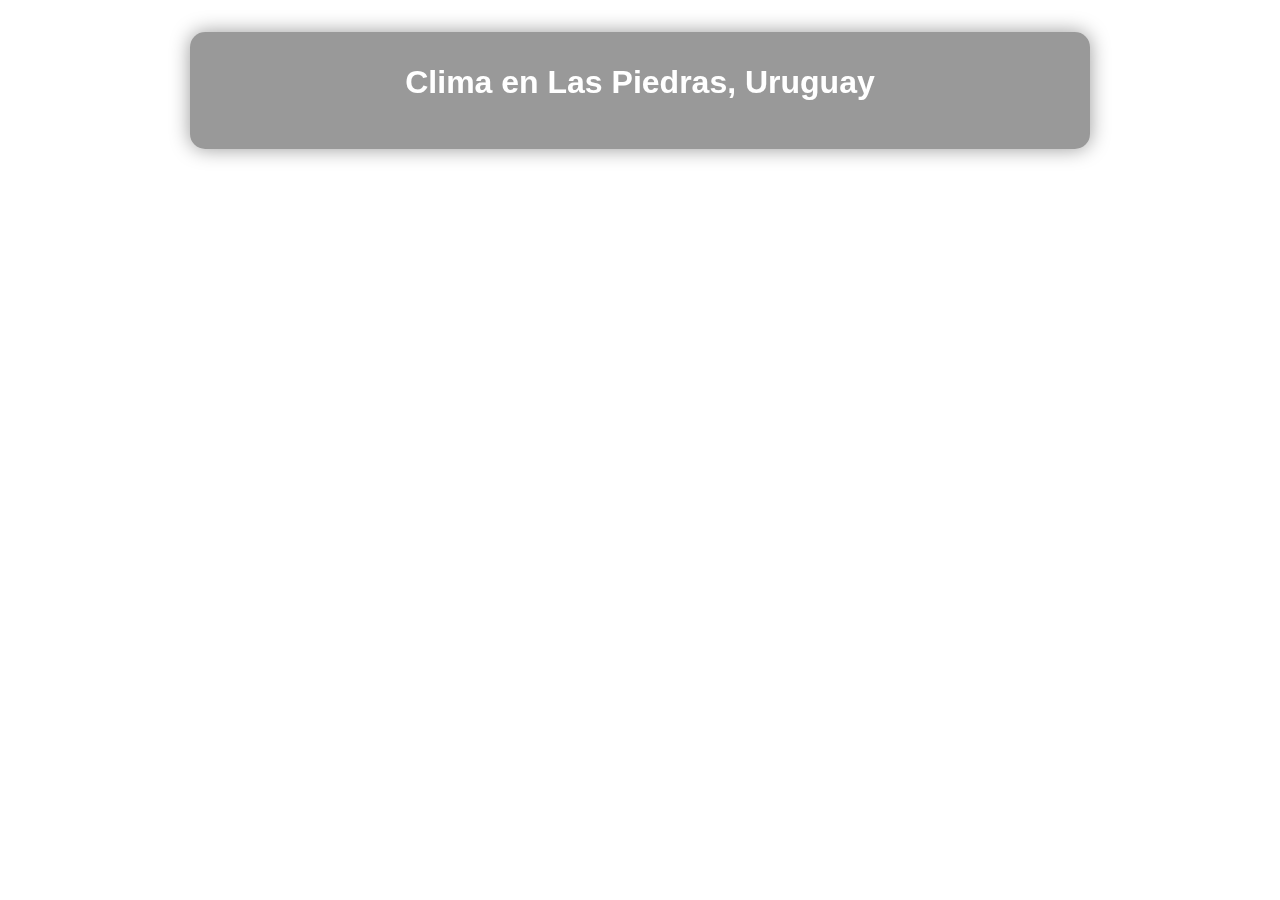
<file: index.html>
<!DOCTYPE html>
<html lang="es">
<head>
    <meta charset="UTF-8">
    <meta name="viewport" content="width=device-width, initial-scale=1.0">
    <title>Clima Las Piedras</title>
    <link rel="stylesheet" href="style.css">
</head>
<body>
    <div class="container">
        <h1>Clima en Las Piedras, Uruguay</h1>
        <div id="current-weather"></div>
        <div id="astro"></div>
        <div id="hourly"></div>
        <div id="forecast"></div>
        <div id="forecastModal" class="modal hidden">
            <div class="modal-content">
              <span class="close">&times;</span>
              <div id="modalDetails"></div>
              <div class="modal-nav">
                <button id="prevDay">← Anterior</button>
                <button id="nextDay">Siguiente →</button>
              </div>
            </div>
          </div>
          
    </div>
    <script src="script.js"></script>
</body>
</html>
</file>
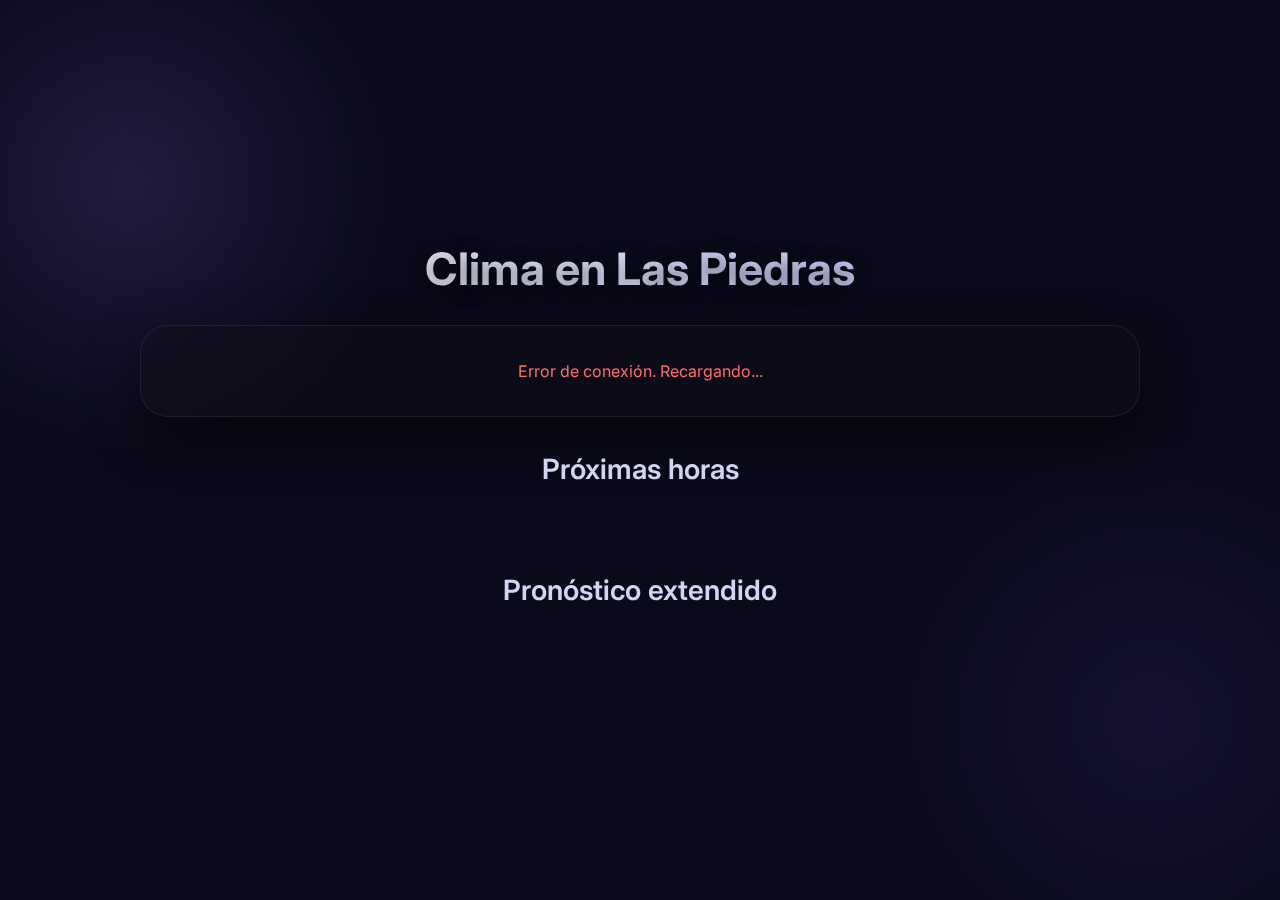
<file: clima.html>
<!DOCTYPE html>
<html lang="es">
<head>
    <meta charset="UTF-8">
    <meta name="viewport" content="width=device-width, initial-scale=1.0">
    <title>Clima • Las Piedras, Uruguay</title>
    <link rel="preconnect" href="https://fonts.googleapis.com">
    <link rel="preconnect" href="https://fonts.gstatic.com" crossorigin>
    <link href="https://fonts.googleapis.com/css2?family=Inter:wght@300;400;500;600;700&display=swap" rel="stylesheet">
    <style>
        :root {
            --glass: rgba(15, 15, 25, 0.45);
            --glass-border: rgba(255, 255, 255, 0.08);
            --text: #e0e0ff;
            --text-light: rgba(220, 220, 255, 0.8);
            --accent: #9d7eff;
            --bg-dark: #0a0a1a;
        }

        * { margin: 0; padding: 0; box-sizing: border-box; }
        body {
            font-family: 'Inter', sans-serif;
            color: var(--text);
            min-height: 100vh;
            background: var(--bg-dark);
            background-image: 
                radial-gradient(circle at 10% 20%, rgba(157, 126, 255, 0.15) 0%, transparent 20%),
                radial-gradient(circle at 90% 80%, rgba(100, 80, 200, 0.12) 0%, transparent 20%);
            display: flex;
            align-items: center;
            justify-content: center;
            padding: 1.5rem;
        }

        /* Fondos más oscuros y elegantes por clima */
        body.sunny { background: linear-gradient(135deg, #1a1a2e, #16213e, #0f3460); }
        body.partly-cloudy { background: linear-gradient(135deg, #16213e, #1e1e3f, #2a1b3d); }
        body.cloudy { background: linear-gradient(135deg, #0f0f1a, #1a1a2e, #16213e); }
        body.rainy { background: linear-gradient(135deg, #0b0b1a, #121828, #1e1e2e); }
        body.stormy { background: linear-gradient(135deg, #0a0a15, #141428, #1c1c2e); }
        body.snowy { background: linear-gradient(135deg, #1e1e2f, #2a2a40, #3a3a55); }
        body.night { background: linear-gradient(135deg, #0a0a1a, #0f0f2b, #1a1a3a); }

        .container { width: 100%; max-width: 1000px; z-index: 2; }
        header h1 {
            font-size: 2.8rem;
            font-weight: 700;
            text-align: center;
            margin-bottom: 1.8rem;
            text-shadow: 0 4px 20px rgba(0,0,0,0.6);
            background: linear-gradient(135deg, #ffffff, #c0c0ff);
            -webkit-background-clip: text;
            -webkit-text-fill-color: transparent;
        }

        .current-card {
            background: var(--glass);
            backdrop-filter: blur(16px);
            -webkit-backdrop-filter: blur(16px);
            border-radius: 28px;
            border: 1px solid var(--glass-border);
            padding: 2.2rem;
            text-align: center;
            box-shadow: 0 20px 50px rgba(0,0,0,0.5);
            margin-bottom: 2rem;
        }

        .current-card .temp {
            font-size: 6rem;
            font-weight: 700;
            background: linear-gradient(135deg, #e0e0ff, #ffffff);
            -webkit-background-clip: text;
            -webkit-text-fill-color: transparent;
        }

        .current-card .condition {
            font-size: 1.7rem;
            margin: 0.6rem 0 1.2rem;
            opacity: 0.95;
            font-weight: 500;
        }

        .current-card .location {
            font-size: 1.2rem;
            opacity: 0.8;
        }

        .details-grid {
            display: grid;
            grid-template-columns: repeat(auto-fit, minmax(170px, 1fr));
            gap: 1rem;
            margin-top: 1.8rem;
        }

        .detail-item {
            background: rgba(255,255,255,0.05);
            padding: 1.1rem;
            border-radius: 18px;
            border: 1px solid rgba(255,255,255,0.06);
            backdrop-filter: blur(8px);
        }

        .detail-item strong {
            display: block;
            font-size: 0.88rem;
            opacity: 0.75;
            margin-bottom: 0.4rem;
            font-weight: 500;
        }

        h2 {
            font-size: 1.75rem;
            margin: 2.2rem 0 1.2rem;
            text-align: center;
            font-weight: 600;
            opacity: 0.95;
        }

        /* Próximas horas - más compacto y oscuro */
        .hourly-scroll {
            display: flex;
            gap: 1.1rem;
            overflow-x: auto;
            padding: 1rem 0;
            scrollbar-width: none;
        }
        .hourly-scroll::-webkit-scrollbar { display: none; }

        .hour-card {
            background: rgba(30, 30, 60, 0.5);
            border: 1px solid rgba(157, 126, 255, 0.15);
            border-radius: 22px;
            padding: 1.2rem 1rem;
            min-width: 105px;
            text-align: center;
            backdrop-filter: blur(10px);
            transition: all 0.35s ease;
            box-shadow: 0 8px 25px rgba(0,0,0,0.3);
        }

        .hour-card:hover {
            transform: translateY(-10px);
            background: rgba(157, 126, 255, 0.12);
            border-color: var(--accent);
        }

        .hour-card .time {
            font-weight: 600;
            font-size: 1.1rem;
            margin-bottom: 0.5rem;
        }

        .hour-card .icon {
            font-size: 2.2rem;
            margin: 0.4rem 0;
        }

        .hour-card .temp {
            font-size: 1.4rem;
            font-weight: 700;
        }

        /* Pronóstico extendido */
        .forecast-grid {
            display: grid;
            grid-template-columns: repeat(auto-fit, minmax(240px, 1fr));
            gap: 1.4rem;
            margin-top: 1rem;
        }

        .day-card {
            background: rgba(25, 25, 50, 0.5);
            border: 1px solid rgba(157, 126, 255, 0.15);
            border-radius: 26px;
            padding: 1.6rem;
            text-align: center;
            cursor: pointer;
            transition: all 0.4s ease;
            backdrop-filter: blur(12px);
            box-shadow: 0 12px 30px rgba(0,0,0,0.4);
        }

        .day-card:hover {
            transform: translateY(-14px) scale(1.03);
            background: rgba(157, 126, 255, 0.12);
            border-color: var(--accent);
        }

        .day-card h3 {
            font-size: 1.28rem;
            margin-bottom: 0.8rem;
            font-weight: 600;
        }

        .day-card .icon {
            font-size: 3.2rem;
            margin: 0.6rem 0;
        }

        /* Modal más oscuro y premium */
        .modal {
            position: fixed;
            inset: 0;
            background: rgba(0,0,0,0.88);
            backdrop-filter: blur(14px);
            display: flex;
            align-items: center;
            justify-content: center;
            z-index: 1000;
            opacity: 0;
            pointer-events: none;
            transition: opacity 0.4s ease;
        }

        .modal.show { opacity: 1; pointer-events: auto; }

        .modal-content {
            background: rgba(20, 20, 40, 0.7);
            border: 1px solid rgba(157, 126, 255, 0.2);
            border-radius: 32px;
            padding: 2.8rem;
            max-width: 580px;
            width: 92%;
            max-height: 92vh;
            overflow-y: auto;
            box-shadow: 0 40px 100px rgba(0,0,0,0.7);
            backdrop-filter: blur(20px);
            position: relative;
        }

        .close {
            position: absolute;
            top: 1.6rem;
            right: 2.2rem;
            font-size: 2.2rem;
            cursor: pointer;
            background: rgba(255,255,255,0.1);
            width: 52px;
            height: 52px;
            border-radius: 50%;
            display: flex;
            align-items: center;
            justify-content: center;
            transition: all 0.3s ease;
        }

        .close:hover {
            background: #ff4444;
            transform: rotate(90deg) scale(1.1);
        }

        .modal-nav button {
            background: linear-gradient(135deg, var(--accent), #7b68ee);
            border: none;
            color: white;
            padding: 0.9rem 2rem;
            border-radius: 50px;
            font-weight: 600;
            cursor: pointer;
            box-shadow: 0 10px 30px rgba(157, 126, 255, 0.3);
            transition: all 0.3s ease;
        }

        .modal-nav button:hover {
            transform: translateY(-5px);
            box-shadow: 0 18px 40px rgba(157, 126, 255, 0.5);
        }

        .modal-hours {
            display: grid;
            grid-template-columns: repeat(auto-fit, minmax(100px, 1fr));
            gap: 0.9rem;
            margin-top: 1.5rem;
            max-height: 340px;
            overflow-y: auto;
            padding-right: 0.4rem;
        }

        .modal-hour {
            background: rgba(157, 126, 255, 0.1);
            border: 1px solid rgba(157, 126, 255, 0.15);
            border-radius: 18px;
            padding: 1rem;
            text-align: center;
            font-size: 0.92rem;
        }

        .last-update {
            text-align: center;
            margin-top: 2rem;
            font-size: 0.88rem;
            opacity: 0.65;
        }
    </style>
</head>
<body>
    <div class="container">
        <header>
            <h1>Clima en Las Piedras</h1>
        </header>

        <div id="current-weather" class="current-card"></div>

        <section>
            <h2>Próximas horas</h2>
            <div id="hourly" class="hourly-scroll"></div>
        </section>

        <section>
            <h2>Pronóstico extendido</h2>
            <div id="forecast" class="forecast-grid"></div>
        </section>

        <div class="last-update" id="last-update"></div>
    </div>

    <!-- Modal -->
    <div id="modal" class="modal">
        <div class="modal-content">
            <span class="close">&times;</span>
            <div id="modal-body"></div>
            <div class="modal-nav" style="display:flex;justify-content:space-between;margin-top:2rem;">
                <button id="prev">← Anterior</button>
                <button id="next">Siguiente →</button>
            </div>
        </div>
    </div>

    <script>
        const LAT = -34.72;
        const LON = -56.22;
        let forecastData = [];
        let currentIndex = 0;

        const weatherMap = {
            0: 'sunny', 1: 'partly-cloudy', 2: 'partly-cloudy', 3: 'cloudy',
            45: 'cloudy', 48: 'cloudy', 51: 'rainy', 53: 'rainy', 55: 'rainy',
            61: 'rainy', 63: 'rainy', 65: 'rainy', 71: 'snowy', 73: 'snowy',
            80: 'rainy', 95: 'stormy', 96: 'stormy', 99: 'stormy'
        };

        function getIcon(code) {
            const icons = {
                0: '☀️', 1: '🌤️', 2: '⛅', 3: '☁️',
                45: '🌫', 51: '🌦', 53: '🌧', 55: '🌧',
                61: '🌧', 63: '🌧', 65: '⛈', 71: '🌨', 73: '🌨',
                80: '🌦', 95: '⛈', 96: '⛈', 99: '⛈'
            };
            return icons[code] || '🌤️';
        }

        function getCondition(code) {
            const conditions = {
                0: 'Cielo despejado', 1: 'Mayormente despejado', 2: 'Parcialmente nublado', 3: 'Nublado',
                45: 'Niebla', 51: 'Llovizna', 53: 'Llovizna', 55: 'Llovizna intensa',
                61: 'Lluvia ligera', 63: 'Lluvia', 65: 'Lluvia fuerte', 71: 'Nieve ligera',
                73: 'Nieve', 80: 'Chubascos', 95: 'Tormenta', 96: 'Tormenta con granizo'
            };
            return conditions[code] || 'Clima variable';
        }

        async function loadWeather() {
            try {
                const url = `https://api.open-meteo.com/v1/forecast?latitude=${LAT}&longitude=${LON}&current=temperature_2m,relative_humidity_2m,apparent_temperature,weather_code,cloud_cover,wind_speed_10m&hourly=temperature_2m,weather_code,precipitation_probability&daily=temperature_2m_max,temperature_2m_min,weather_code,precipitation_probability_max,sunrise,sunset&timezone=America/Montevideo&forecast_days=7`;
                
                const res = await fetch(url);
                const data = await res.json();

                document.body.className = '';
                const currentCode = data.current.weather_code;
                const className = weatherMap[currentCode] || 'cloudy';
                document.body.classList.add(className);

                displayCurrent(data.current);
                displayNextHours(data.hourly);
                displayForecast(data.daily);
                document.getElementById("last-update").textContent = `Actualizado: ${new Date().toLocaleTimeString("es-UY", { hour: '2-digit', minute: '2-digit' })}`;
            } catch (err) {
                document.getElementById("current-weather").innerHTML = `<p style="color:#ff6b6b;text-align:center;">Error de conexión. Recargando...</p>`;
                setTimeout(loadWeather, 5000);
            }
        }

        function displayCurrent(c) {
            const temp = Math.round(c.temperature_2m);
            const feels = Math.round(c.apparent_temperature);
            const icon = getIcon(c.weather_code);
            const condition = getCondition(c.weather_code);

            document.getElementById("current-weather").innerHTML = `
                <div class="icon" style="font-size:5rem;margin-bottom:0.5rem;">${icon}</div>
                <div class="temp">${temp}°</div>
                <div class="condition">${condition}</div>
                <div class="location">Sensación ${feels}° • Las Piedras, Uruguay</div>
                <div class="details-grid">
                    <div class="detail-item"><strong>Humedad</strong>${c.relative_humidity_2m}%</div>
                    <div class="detail-item"><strong>Viento</strong>${Math.round(c.wind_speed_10m)} km/h</div>
                    <div class="detail-item"><strong>Nubosidad</strong>${c.cloud_cover}%</div>
                </div>
            `;
        }

        function displayNextHours(hourly) {
            const now = new Date();
            const currentHour = now.getHours();
            const nextHours = [];

            for (let i = 0; i < 8; i++) {
                const hourIndex = (currentHour + i) % 24;
                const dataIndex = now.getMinutes() < 30 ? hourIndex : hourIndex + 1;
                const index = dataIndex >= hourly.time.length ? dataIndex - 24 : dataIndex;
                const timeStr = hourly.time[index];
                const hour = new Date(timeStr).getHours();
                nextHours.push({
                    hour: hour,
                    temp: Math.round(hourly.temperature_2m[index]),
                    code: hourly.weather_code[index],
                    precip: hourly.precipitation_probability?.[index] || 0
                });
            }

            document.getElementById("hourly").innerHTML = nextHours.map(h => `
                <div class="hour-card">
                    <div class="time">${h.hour}:00</div>
                    <div class="icon">${getIcon(h.code)}</div>
                    <div class="temp">${h.temp}°</div>
                    ${h.precip > 20 ? `<div style="font-size:0.8rem;margin-top:4px;opacity:0.8;">${h.precip}% 🌧</div>` : ''}
                </div>
            `).join("");
        }

        function displayForecast(daily) {
            forecastData = daily.time.map((date, i) => ({
                date,
                max: Math.round(daily.temperature_2m_max[i]),
                min: Math.round(daily.temperature_2m_min[i]),
                code: daily.weather_code[i],
                precip: daily.precipitation_probability_max[i] || 0
            }));

            document.getElementById("forecast").innerHTML = forecastData.map((d, i) => {
                const date = new Date(d.date);
                const dayName = date.toLocaleDateString("es-UY", { weekday: 'long' }).replace(/^\w/, c => c.toUpperCase());
                const dayNum = date.getDate();
                return `
                    <div class="day-card" onclick="openModal(${i})">
                        <h3>${i === 0 ? "Hoy" : `${dayName.slice(0,3)} ${dayNum}`}</h3>
                        <div class="icon">${getIcon(d.code)}</div>
                        <div style="margin:0.6rem 0;font-size:1.1rem;">${getCondition(d.code)}</div>
                        <div style="font-size:1.5rem;font-weight:700;">
                            ${d.max}°<span style="opacity:0.7;"> / ${d.min}°</span>
                        </div>
                        ${d.precip > 30 ? `<div style="margin-top:0.5rem;font-size:0.9rem;">${d.precip}% 🌧</div>` : ''}
                    </div>
                `;
            }).join("");
        }

        function openModal(i) {
            currentIndex = i;
            const day = forecastData[i];
            const date = new Date(day.date).toLocaleDateString("es-UY", { weekday: 'long', day: 'numeric', month: 'long' });
            document.getElementById("modal-body").innerHTML = `
                <h2 style="font-size:2.4rem;margin-bottom:1rem;">${date.charAt(0).toUpperCase() + date.slice(1)}</h2>
                <div style="font-size:5rem;margin:1rem 0;">${getIcon(day.code)}</div>
                <p style="font-size:1.6rem;margin:0.8rem 0;">${getCondition(day.code)}</p>
                <div style="font-size:2.8rem;font-weight:700;margin:1.2rem 0;">
                    ${day.max}° / ${day.min}°
                </div>
                <div class="details-grid">
                    <div class="detail-item"><strong>Prob. de lluvia</strong>${day.precip}%</div>
                </div>
            `;
            document.getElementById("modal").classList.add("show");
            document.body.style.overflow = "hidden";
        }

        // Cerrar modal
        document.querySelector(".close").onclick = () => {
            document.getElementById("modal").classList.remove("show");
            document.body.style.overflow = "";
        };
        document.getElementById("prev").onclick = () => { if (currentIndex > 0) openModal(currentIndex - 1); };
        document.getElementById("next").onclick = () => { if (currentIndex < forecastData.length - 1) openModal(currentIndex + 1); };
        document.addEventListener("keydown", e => { if (e.key === "Escape") document.querySelector(".close").click(); });

        // Cargar cada 15 minutos
        loadWeather();
        setInterval(loadWeather, 900000);
    </script>
</body>
</html>
</file>
<file: style.css>
/* Reset básico */
* {
    margin: 0;
    padding: 0;
    box-sizing: border-box;
}

body {
    font-family: 'Segoe UI', Tahoma, sans-serif;
    color: #fff;
    min-height: 100vh;
    display: flex;
    justify-content: center;
    align-items: flex-start;
    padding: 2rem;
    transition: background 0.5s ease-in-out;
}

.container {
    background-color: rgba(0, 0, 0, 0.4);
    border-radius: 15px;
    padding: 2rem;
    max-width: 900px;
    width: 100%;
    backdrop-filter: blur(10px);
    box-shadow: 0 0 20px rgba(0,0,0,0.4);
}

h1, h2, h3 {
    text-align: center;
    margin-bottom: 1rem;
}

.weather-card {
    background: rgba(255, 255, 255, 0.1);
    border-radius: 10px;
    padding: 1rem;
    margin: 1rem 0;
    text-align: center;
}

.weather-card img {
    width: 64px;
    height: 64px;
}

.hourly-container {
    display: flex;
    overflow-x: auto;
    gap: 10px;
    margin-top: 1rem;
    padding-bottom: 1rem;
}

.hour-block {
    background: rgba(255, 255, 255, 0.2);
    padding: 0.5rem;
    border-radius: 8px;
    min-width: 120px;
    text-align: center;
    flex-shrink: 0;
}

/* Fondos dinámicos */
body.sunny {
    background: linear-gradient(to right, #fceabb, #f8b500);
}

body.cloudy {
    background: linear-gradient(to right, #bdc3c7, #2c3e50);
}

body.rainy {
    background: linear-gradient(to right, #4e54c8, #8f94fb);
}

body.stormy {
    background: linear-gradient(to right, #232526, #414345);
}

body.snowy {
    background: linear-gradient(to right, #83a4d4, #b6fbff);
}

body.night {
    background: linear-gradient(to right, #141e30, #243b55);
}

#forecast {
    display: grid;
    grid-template-columns: repeat(auto-fit, minmax(220px, 1fr));
    gap: 1rem;
}

/* Modal fondo oscuro con blur */
.modal {
    position: fixed;
    top: 0;
    left: 0;
    width: 100%;
    height: 100%;
    background: rgba(0, 0, 0, 0.6);
    backdrop-filter: blur(6px);
    display: flex;
    justify-content: center;
    align-items: center;
    z-index: 1000;
    opacity: 0;
    pointer-events: none;
    transition: opacity 0.3s ease;
}

.modal.show {
    opacity: 1;
    pointer-events: auto;
    
}

/* Contenido modal estilo glassmorphism */
.modal-content {
    background: rgba(255, 255, 255, 0.15);
    border-radius: 20px;
    padding: 2rem 2.5rem;
    max-width: 520px;
    width: 90%;
    color: #fff;
    box-shadow: 0 8px 32px 0 rgba(31, 38, 135, 0.37);
    backdrop-filter: blur(10px);
    -webkit-backdrop-filter: blur(10px);
    border: 1px solid rgba(255, 255, 255, 0.18);
    position: relative;
    font-family: 'Segoe UI', Tahoma, Geneva, Verdana, sans-serif;
    text-align: center;
    
}

/* Títulos */
.modal-content h3 {
    margin-top: 0;
    font-weight: 700;
    font-size: 1.8rem;
    letter-spacing: 1px;
    text-transform: capitalize;
}

.modal-content h4 {
    margin: 1.5rem 0 1rem 0;
    font-weight: 600;
    font-size: 1.3rem;
}

/* Botón cerrar - estilo minimalista con hover */
.close {
    position: absolute;
    top: 15px;
    right: 20px;
    font-size: 1.8rem;
    font-weight: 700;
    color: #fff;
    cursor: pointer;
    transition: color 0.2s ease;
}

.close:hover {
    color: #ff6b6b;
}

/* Navegación modal */
.modal-nav {
    margin-top: 2rem;
    display: flex;
    justify-content: space-between;
}

.modal-nav button {
    background: linear-gradient(135deg, #6e8efb, #a777e3);
    border: none;
    padding: 0.7rem 1.6rem;
    color: white;
    font-weight: 600;
    border-radius: 40px;
    box-shadow: 0 4px 15px rgba(110, 142, 251, 0.6);
    cursor: pointer;
    transition: background 0.3s ease, transform 0.2s ease;
    user-select: none;
}

.modal-nav button:hover {
    background: linear-gradient(135deg, #557de8, #8659c6);
    transform: scale(1.05);
}

.modal-nav button:active {
    transform: scale(0.95);
}

/* Scroll para las horas dentro del modal */
.modal-content > div[style] {
    max-height: 220px;
    overflow-y: auto;
    margin-top: 1rem;
    padding-right: 0.4rem;
    text-align: left;
    scrollbar-width: thin;
    scrollbar-color: #a777e3 transparent;
}

.modal-content > div[style]::-webkit-scrollbar {
    width: 6px;
}

.modal-content > div[style]::-webkit-scrollbar-thumb {
    background-color: #a777e3;
    border-radius: 3px;
}

/* Parrafos horas */
.modal-content p {
    margin: 5px 0;
    font-size: 0.95rem;
    line-height: 1.3;
    color: #f0f0f0dd;
}

/* Imagen del clima más grande y con sombra */
.modal-content img {
    width: 80px;
    height: 80px;
    filter: drop-shadow(0 0 6px rgba(255,255,255,0.6));
}

.modal-content .hourly-container {
    display: grid;
    grid-template-columns: repeat(auto-fit, minmax(80px, 1fr));
    gap: 0.7rem;
    margin-top: 1rem;
    max-height: 220px;
    overflow-y: auto;
    padding-right: 0.3rem;
}

.hour-card {
    background: rgba(255, 255, 255, 0.1);
    border-radius: 12px;
    padding: 0.6rem 0.8rem;
    text-align: center;
    font-size: 0.85rem;
    color: #eee;
    box-shadow: 0 0 8px rgb(167 119 227 / 0.4);
    user-select: none;
    display: flex;
    flex-direction: column;
    align-items: center;
    gap: 4px;
}

.hour-card img {
    width: 28px;
    height: 28px;
    filter: drop-shadow(0 0 3px rgba(255, 255, 255, 0.7));
}
</file>
